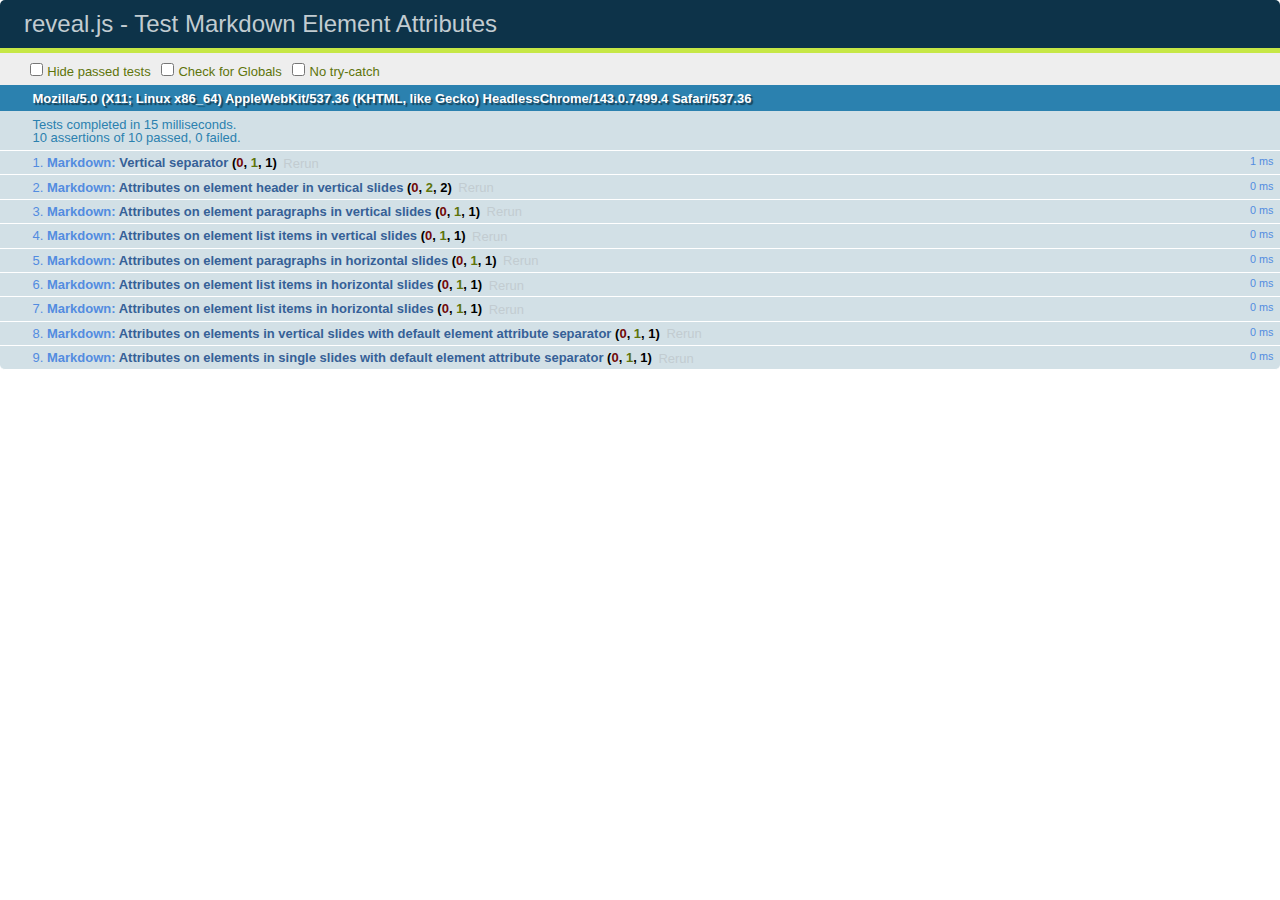
<file: js/reveal.js/test/test-markdown-element-attributes.html>
<!doctype html>
<html lang="en">

	<head>
		<meta charset="utf-8">

		<title>reveal.js - Test Markdown Element Attributes</title>

		<link rel="stylesheet" href="../css/reveal.min.css">
		<link rel="stylesheet" href="qunit-1.12.0.css">
	</head>

	<body style="overflow: auto;">

		<div id="qunit"></div>
		<div id="qunit-fixture"></div>

		<div class="reveal" style="display: none;">

			<div class="slides">

				<!-- <section data-markdown="example.md" data-separator="^\n\n\n" data-vertical="^\n\n"></section> -->

				<!-- Slides are separated by newline + three dashes + newline, vertical slides identical but two dashes -->
				<section data-markdown data-separator="^\n---\n$" data-vertical="^\n--\n$" data-element-attributes="{_\s*?([^}]+?)}">>
					<script type="text/template">
						## Slide 1.1
						<!-- {_class="fragment fade-out" data-fragment-index="1"} -->

						--

						## Slide 1.2
						<!-- {_class="fragment shrink"} -->

						Paragraph 1
						<!-- {_class="fragment grow"} -->

						Paragraph 2
						<!-- {_class="fragment grow"} -->

						- list item 1 <!-- {_class="fragment roll-in"} -->
						- list item 2 <!-- {_class="fragment roll-in"} -->
						- list item 3 <!-- {_class="fragment roll-in"} -->


						---

						## Slide 2


						Paragraph 1.2  
						multi-line <!-- {_class="fragment highlight-red"} -->

						Paragraph 2.2 <!-- {_class="fragment highlight-red"} -->

						Paragraph 2.3 <!-- {_class="fragment highlight-red"} -->

						Paragraph 2.4 <!-- {_class="fragment highlight-red"} -->

						- list item 1 <!-- {_class="fragment highlight-green"} -->
						- list item 2<!-- {_class="fragment highlight-green"} -->
						- list item 3<!-- {_class="fragment highlight-green"} -->
						- list item 4
						<!-- {_class="fragment highlight-green"} -->
						- list item 5<!-- {_class="fragment highlight-green"} -->

						Test

						![Example Picture](examples/assets/image2.png)
						<!-- {_class="reveal stretch"} -->

					</script>
				</section>



				<section 	data-markdown data-separator="^\n\n\n"
									data-vertical="^\n\n"
									data-notes="^Note:"
									data-charset="utf-8">
					<script type="text/template">
						# Test attributes in Markdown with default separator
						## Slide 1 Def <!-- .element: class="fragment highlight-red" data-fragment-index="1" -->


						## Slide 2 Def
						<!-- .element: class="fragment highlight-red" -->

					</script>
				</section>

				<section data-markdown>
				  <script type="text/template">
					## Hello world
					A paragraph
					<!-- .element: class="fragment highlight-blue" -->
				  </script>
				</section>

				<section data-markdown>
				  <script type="text/template">
					## Hello world

					Multiple  
					Line
					<!-- .element: class="fragment highlight-blue" -->
				  </script>
				</section>

				<section data-markdown>
				  <script type="text/template">
					## Hello world

					Test<!-- .element: class="fragment highlight-blue" -->

					More Test
				  </script>
				</section>


			</div>

		</div>

		<script src="../lib/js/head.min.js"></script>
		<script src="../js/reveal.min.js"></script>
		<script src="../plugin/markdown/marked.js"></script>
		<script src="../plugin/markdown/markdown.js"></script>
		<script src="qunit-1.12.0.js"></script>

		<script src="test-markdown-element-attributes.js"></script>

	</body>
</html>
</file>
<file: js/reveal.js/test/qunit-1.12.0.css>
/**
 * QUnit v1.12.0 - A JavaScript Unit Testing Framework
 *
 * http://qunitjs.com
 *
 * Copyright 2012 jQuery Foundation and other contributors
 * Released under the MIT license.
 * http://jquery.org/license
 */

/** Font Family and Sizes */

#qunit-tests, #qunit-header, #qunit-banner, #qunit-testrunner-toolbar, #qunit-userAgent, #qunit-testresult {
	font-family: "Helvetica Neue Light", "HelveticaNeue-Light", "Helvetica Neue", Calibri, Helvetica, Arial, sans-serif;
}

#qunit-testrunner-toolbar, #qunit-userAgent, #qunit-testresult, #qunit-tests li { font-size: small; }
#qunit-tests { font-size: smaller; }


/** Resets */

#qunit-tests, #qunit-header, #qunit-banner, #qunit-userAgent, #qunit-testresult, #qunit-modulefilter {
	margin: 0;
	padding: 0;
}


/** Header */

#qunit-header {
	padding: 0.5em 0 0.5em 1em;

	color: #8699a4;
	background-color: #0d3349;

	font-size: 1.5em;
	line-height: 1em;
	font-weight: normal;

	border-radius: 5px 5px 0 0;
	-moz-border-radius: 5px 5px 0 0;
	-webkit-border-top-right-radius: 5px;
	-webkit-border-top-left-radius: 5px;
}

#qunit-header a {
	text-decoration: none;
	color: #c2ccd1;
}

#qunit-header a:hover,
#qunit-header a:focus {
	color: #fff;
}

#qunit-testrunner-toolbar label {
	display: inline-block;
	padding: 0 .5em 0 .1em;
}

#qunit-banner {
	height: 5px;
}

#qunit-testrunner-toolbar {
	padding: 0.5em 0 0.5em 2em;
	color: #5E740B;
	background-color: #eee;
	overflow: hidden;
}

#qunit-userAgent {
	padding: 0.5em 0 0.5em 2.5em;
	background-color: #2b81af;
	color: #fff;
	text-shadow: rgba(0, 0, 0, 0.5) 2px 2px 1px;
}

#qunit-modulefilter-container {
	float: right;
}

/** Tests: Pass/Fail */

#qunit-tests {
	list-style-position: inside;
}

#qunit-tests li {
	padding: 0.4em 0.5em 0.4em 2.5em;
	border-bottom: 1px solid #fff;
	list-style-position: inside;
}

#qunit-tests.hidepass li.pass, #qunit-tests.hidepass li.running  {
	display: none;
}

#qunit-tests li strong {
	cursor: pointer;
}

#qunit-tests li a {
	padding: 0.5em;
	color: #c2ccd1;
	text-decoration: none;
}
#qunit-tests li a:hover,
#qunit-tests li a:focus {
	color: #000;
}

#qunit-tests li .runtime {
	float: right;
	font-size: smaller;
}

.qunit-assert-list {
	margin-top: 0.5em;
	padding: 0.5em;

	background-color: #fff;

	border-radius: 5px;
	-moz-border-radius: 5px;
	-webkit-border-radius: 5px;
}

.qunit-collapsed {
	display: none;
}

#qunit-tests table {
	border-collapse: collapse;
	margin-top: .2em;
}

#qunit-tests th {
	text-align: right;
	vertical-align: top;
	padding: 0 .5em 0 0;
}

#qunit-tests td {
	vertical-align: top;
}

#qunit-tests pre {
	margin: 0;
	white-space: pre-wrap;
	word-wrap: break-word;
}

#qunit-tests del {
	background-color: #e0f2be;
	color: #374e0c;
	text-decoration: none;
}

#qunit-tests ins {
	background-color: #ffcaca;
	color: #500;
	text-decoration: none;
}

/*** Test Counts */

#qunit-tests b.counts                       { color: black; }
#qunit-tests b.passed                       { color: #5E740B; }
#qunit-tests b.failed                       { color: #710909; }

#qunit-tests li li {
	padding: 5px;
	background-color: #fff;
	border-bottom: none;
	list-style-position: inside;
}

/*** Passing Styles */

#qunit-tests li li.pass {
	color: #3c510c;
	background-color: #fff;
	border-left: 10px solid #C6E746;
}

#qunit-tests .pass                          { color: #528CE0; background-color: #D2E0E6; }
#qunit-tests .pass .test-name               { color: #366097; }

#qunit-tests .pass .test-actual,
#qunit-tests .pass .test-expected           { color: #999999; }

#qunit-banner.qunit-pass                    { background-color: #C6E746; }

/*** Failing Styles */

#qunit-tests li li.fail {
	color: #710909;
	background-color: #fff;
	border-left: 10px solid #EE5757;
	white-space: pre;
}

#qunit-tests > li:last-child {
	border-radius: 0 0 5px 5px;
	-moz-border-radius: 0 0 5px 5px;
	-webkit-border-bottom-right-radius: 5px;
	-webkit-border-bottom-left-radius: 5px;
}

#qunit-tests .fail                          { color: #000000; background-color: #EE5757; }
#qunit-tests .fail .test-name,
#qunit-tests .fail .module-name             { color: #000000; }

#qunit-tests .fail .test-actual             { color: #EE5757; }
#qunit-tests .fail .test-expected           { color: green;   }

#qunit-banner.qunit-fail                    { background-color: #EE5757; }


/** Result */

#qunit-testresult {
	padding: 0.5em 0.5em 0.5em 2.5em;

	color: #2b81af;
	background-color: #D2E0E6;

	border-bottom: 1px solid white;
}
#qunit-testresult .module-name {
	font-weight: bold;
}

/** Fixture */

#qunit-fixture {
	position: absolute;
	top: -10000px;
	left: -10000px;
	width: 1000px;
	height: 1000px;
}
</file>
